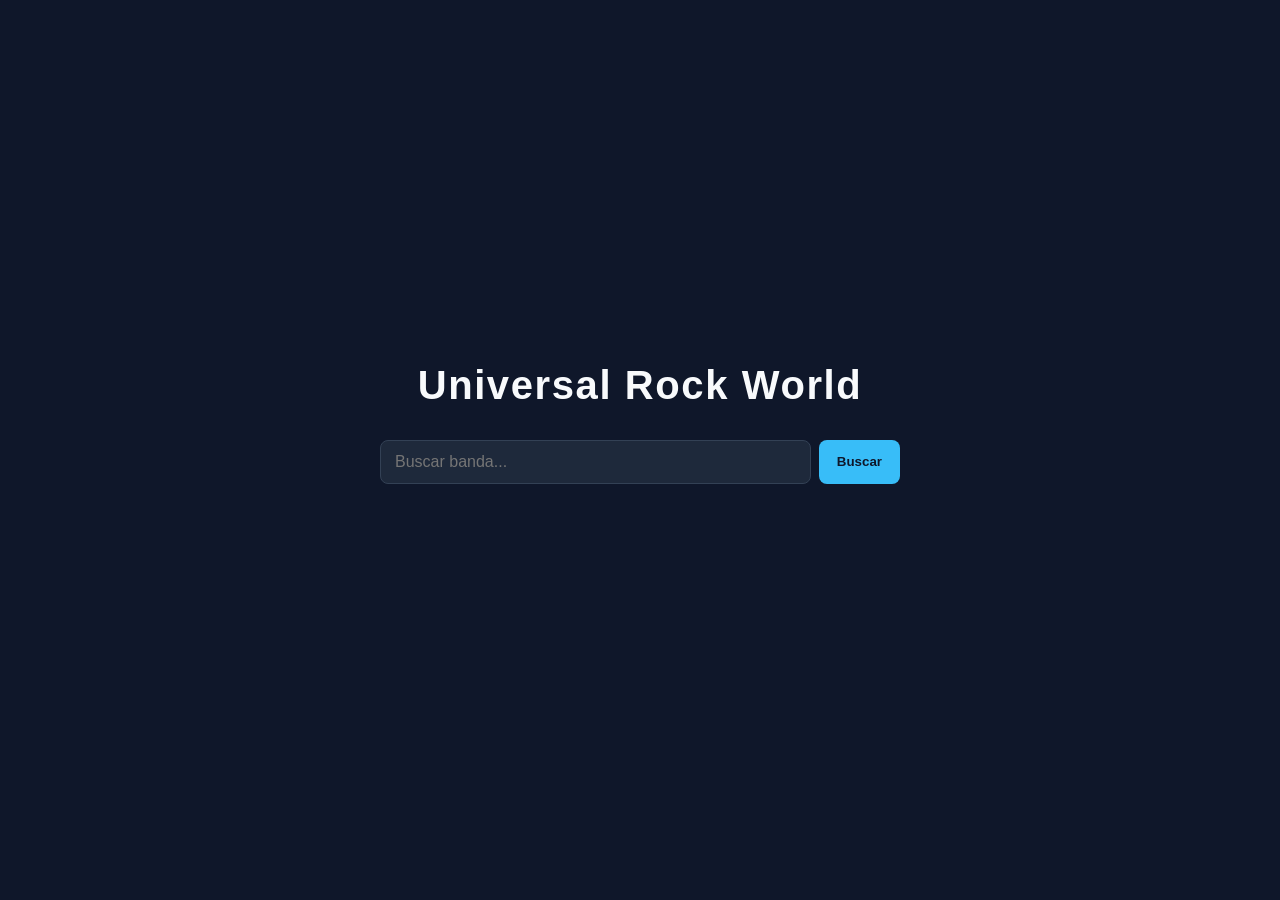
<file: principal.html>
<!DOCTYPE html>
<html lang="es">
<head>
    <meta charset="UTF-8">
    <meta name="viewport" content="width=device-width, initial-scale=1.0">
    <title>Universal Rock World</title>
    <style>
        * { box-sizing: border-box; }

        body {
            margin: 0;
            min-height: 100vh;
            font-family: Arial, sans-serif;
            background: #0f172a;
            color: #e5e7eb;
            display: flex;
            flex-direction: column;
            align-items: center;
            justify-content: center;
            padding: 24px;
        }

        .portada {
            text-align: center;
            width: min(520px, 100%);
        }

        h1 {
            margin: 0 0 32px;
            font-size: clamp(1.8rem, 5vw, 2.5rem);
            letter-spacing: 0.04em;
            color: #f8fafc;
        }

        .busqueda {
            display: flex;
            gap: 8px;
            margin-bottom: 20px;
        }

        input {
            flex: 1;
            padding: 12px 14px;
            border: 1px solid #334155;
            border-radius: 8px;
            background: #1e293b;
            color: #f1f5f9;
            font-size: 1rem;
        }

        input:focus {
            outline: 2px solid #38bdf8;
        }

        button {
            padding: 12px 18px;
            border: none;
            border-radius: 8px;
            background: #38bdf8;
            color: #0f172a;
            font-weight: bold;
            cursor: pointer;
        }

        button:hover {
            background: #7dd3fc;
        }

        #resultados {
            list-style: none;
            padding: 0;
            margin: 0;
            text-align: left;
        }

        #resultados li {
            margin-bottom: 8px;
        }

        #resultados a {
            display: block;
            padding: 10px 12px;
            background: #1e293b;
            border-radius: 8px;
            color: #7dd3fc;
            text-decoration: none;
        }

        #resultados a:hover {
            background: #334155;
        }

        #mensaje {
            color: #94a3b8;
            font-size: 0.95rem;
            min-height: 1.2em;
        }
    </style>
</head>
<body>
    <div class="portada">
        <h1>Universal Rock World</h1>

        <div class="busqueda">
            <input type="search" id="buscar" placeholder="Buscar banda..." autocomplete="off">
            <button type="button" id="btnBuscar">Buscar</button>
        </div>

        <p id="mensaje"></p>
        <ul id="resultados"></ul>
    </div>

    <script>
        const bandas = [
            { nombre: "Breaking Benjamin", pagina: "index.html#content", palabras: "breaking benjamin rock alternativo" },
            { nombre: "Slipknot", pagina: "", palabras: "slipknot metal" },
            { nombre: "Chevelle", pagina: "", palabras: "chevelle rock alternativo" },
            { nombre: "Linkin Park", pagina: "", palabras: "linkin park rock" },
            { nombre: "Three Days Grace", pagina: "", palabras: "three days grace rock" }
        ];

        const input = document.getElementById("buscar");
        const lista = document.getElementById("resultados");
        const mensaje = document.getElementById("mensaje");
        const btn = document.getElementById("btnBuscar");

        function buscar() {
            const texto = input.value.trim().toLowerCase();
            lista.innerHTML = "";

            if (!texto) {
                mensaje.textContent = "Escribí el nombre de una banda.";
                return;
            }

            const encontradas = bandas.filter((b) =>
                b.nombre.toLowerCase().includes(texto) ||
                b.palabras.includes(texto)
            );

            if (!encontradas.length) {
                mensaje.textContent = "No hay bandas con ese nombre en el sitio.";
                return;
            }

            mensaje.textContent = encontradas.length === 1
                ? "1 banda encontrada:"
                : encontradas.length + " bandas encontradas:";

            encontradas.forEach((banda) => {
                const li = document.createElement("li");
                if (banda.pagina) {
                    const enlace = document.createElement("a");
                    enlace.href = banda.pagina;
                    enlace.textContent = banda.nombre;
                    li.appendChild(enlace);
                } else {
                    li.textContent = banda.nombre + " (próximamente)";
                    li.style.padding = "10px 12px";
                    li.style.background = "#1e293b";
                    li.style.borderRadius = "8px";
                    li.style.color = "#94a3b8";
                }
                lista.appendChild(li);
            });
        }

        btn.addEventListener("click", buscar);
        input.addEventListener("keydown", (e) => {
            if (e.key === "Enter") {
                e.preventDefault();
                buscar();
            }
        });
        input.addEventListener("input", buscar);
    </script>
</body>
</html>
</file>
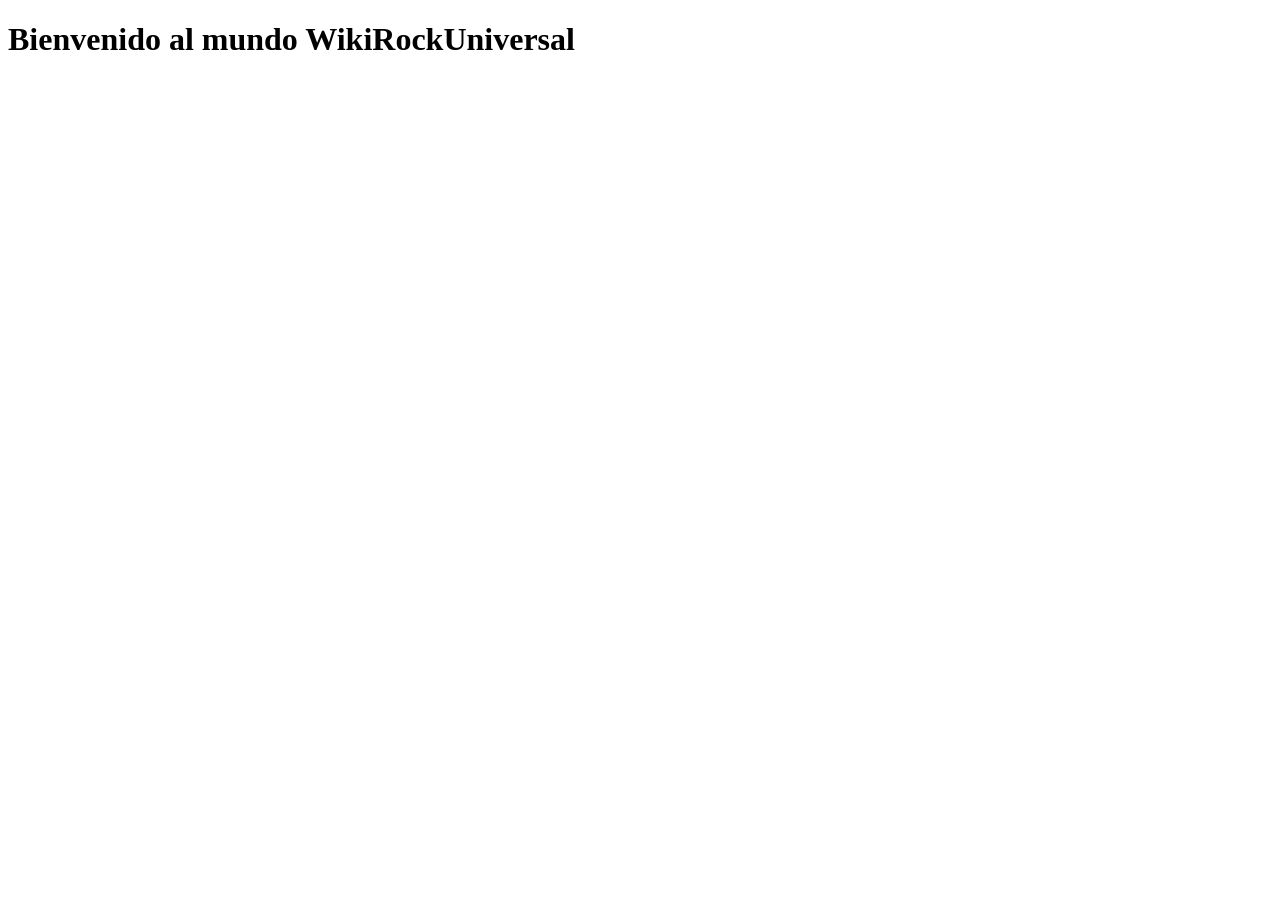
<file: login/inicio_sesion.html>
<!DOCTYPE html>
<html lang="en">
<head>
    <meta charset="UTF-8">
    <meta name="viewport" content="width=device-width, initial-scale=1.0">
    <title>Document</title>
</head>
<body>
    <h1>Bienvenido al mundo WikiRockUniversal</h1>
    <a href="login.html"></a>
</body>
</html>
</file>
